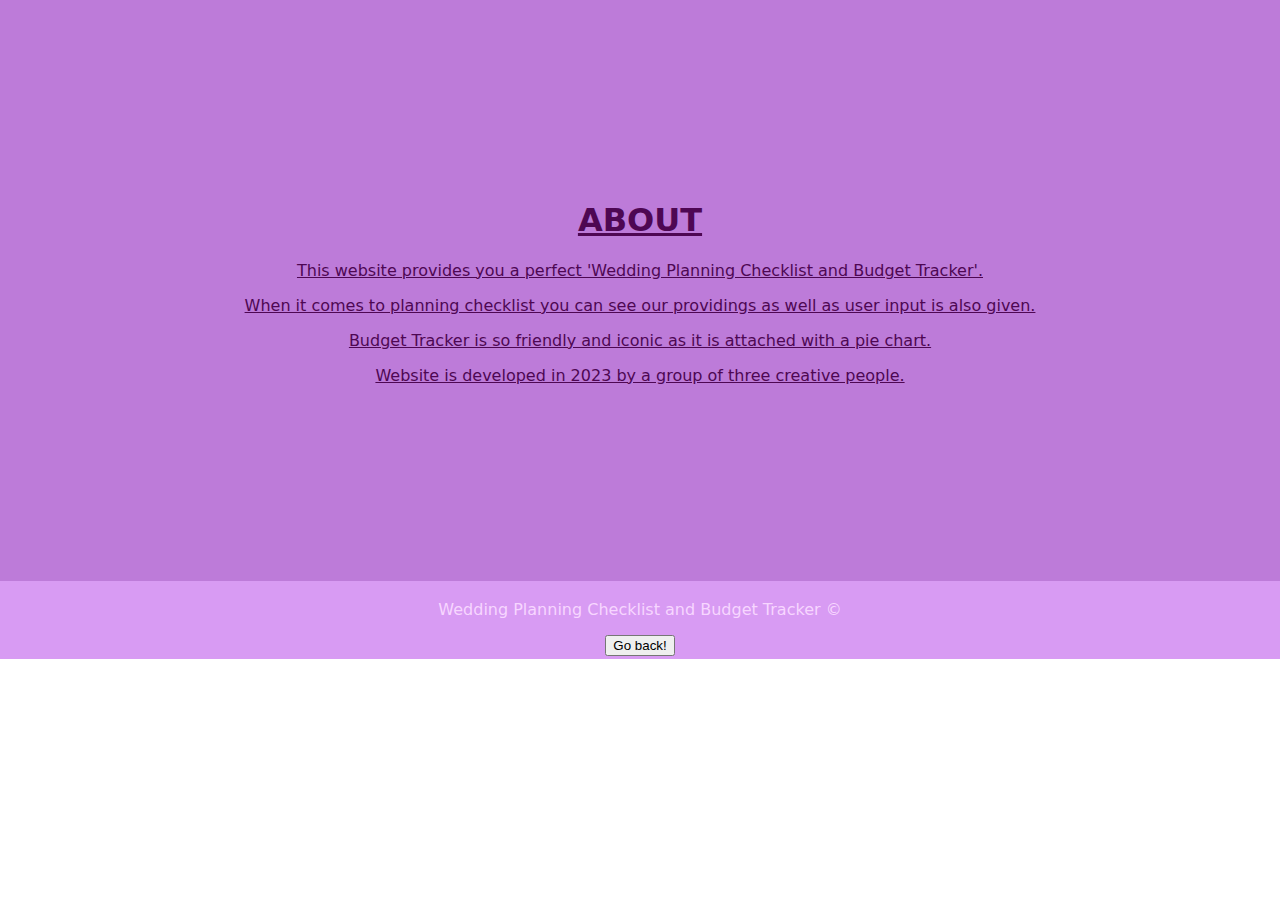
<file: about.html>
<!DOCTYPE html>
<html>
    <head>
        <meta charset="UTF-8">
        <meta name="viewport" content="width=device-width, initial-scale=1"> 
        <title>ABOUT</title>
        <style>
            body {
                font-family: system-ui, -apple-system, BlinkMacSystemFont, 'Segoe UI', Roboto, Oxygen, Ubuntu, Cantarell, 'Open Sans', 'Helvetica Neue', sans-serif;
                margin: 0;
            }
            html {
                box-sizing: border-box;
            }
            .about-section {
             padding: 180px;
             text-align: center;
             background-color:  rgba(166, 77, 204, 0.74);
             color: rgb(78, 7, 83);
             font-family: system-ui, -apple-system, BlinkMacSystemFont, 'Segoe UI', Roboto, Oxygen, Ubuntu, Cantarell, 'Open Sans', 'Helvetica Neue', sans-serif;
             text-decoration: underline;
            }
            title {
             color: rgb(247, 214, 255);
            }
            footer {
             text-align: center;
             padding: 3px;
             background-color:  rgb(216, 155, 243);
             color: rgb(247, 214, 255);
            }
</style>
</head>
<body>

<div class="about-section">
  <h1>ABOUT</h1>
  <p>This website provides you a perfect 'Wedding Planning Checklist and Budget Tracker'.</p>
  <p>When it comes to planning checklist you can see our providings as well as user input is also given.</p>
  <p>Budget Tracker is so friendly and iconic as it is attached with a pie chart.</p>
  <p>Website is developed in 2023 by a group of three creative people.</p>
</div>
</body>
<footer>
    <p>Wedding Planning Checklist and Budget Tracker &copy;</p>
    <form>
        <input type="button" value="Go back!" onclick="history.back()">
       </form>
</footer>
</html>
</file>
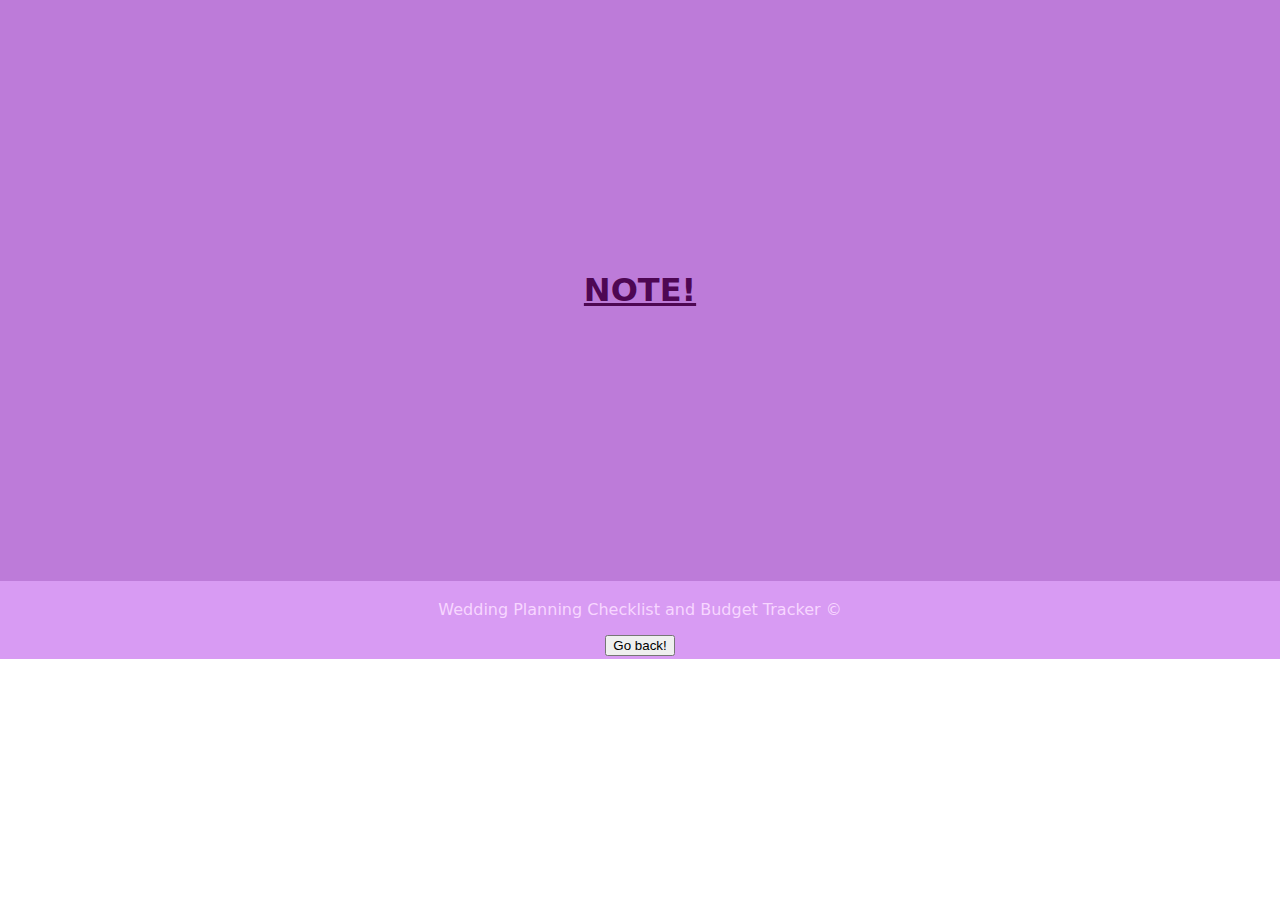
<file: note.html>
<!DOCTYPE html>
<html>
    <head>
        <meta charset="UTF-8">
        <meta name="viewport" content="width=device-width, initial-scale=1"> 
        <title>NOTE</title>
        <style>
            body {
                font-family: system-ui, -apple-system, BlinkMacSystemFont, 'Segoe UI', Roboto, Oxygen, Ubuntu, Cantarell, 'Open Sans', 'Helvetica Neue', sans-serif;
                margin: 0;
            }
            html {
                box-sizing: border-box;
            }
            .note-section {
             padding: 250px;
             text-align: center;
             background-color: rgba(166, 77, 204, 0.74);
             color: rgb(78, 7, 83);
             font-family: system-ui, -apple-system, BlinkMacSystemFont, 'Segoe UI', Roboto, Oxygen, Ubuntu, Cantarell, 'Open Sans', 'Helvetica Neue', sans-serif;
             text-decoration: underline;
            }
            title {
             color: rgb(247, 214, 255);
            }
            footer {
             text-align: center;
             padding: 3px;
             background-color: rgb(216, 155, 243);
             color: rgb(247, 214, 255);
            }
</style>
</head>
<body>

<div class="note-section">
  <h1>NOTE!</h1>
</div>
</body>
<footer>
    <p>Wedding Planning Checklist and Budget Tracker &copy;</p>
    <form>
        <input type="button" value="Go back!" onclick="history.back()">
       </form>
</footer>
</html>
</file>
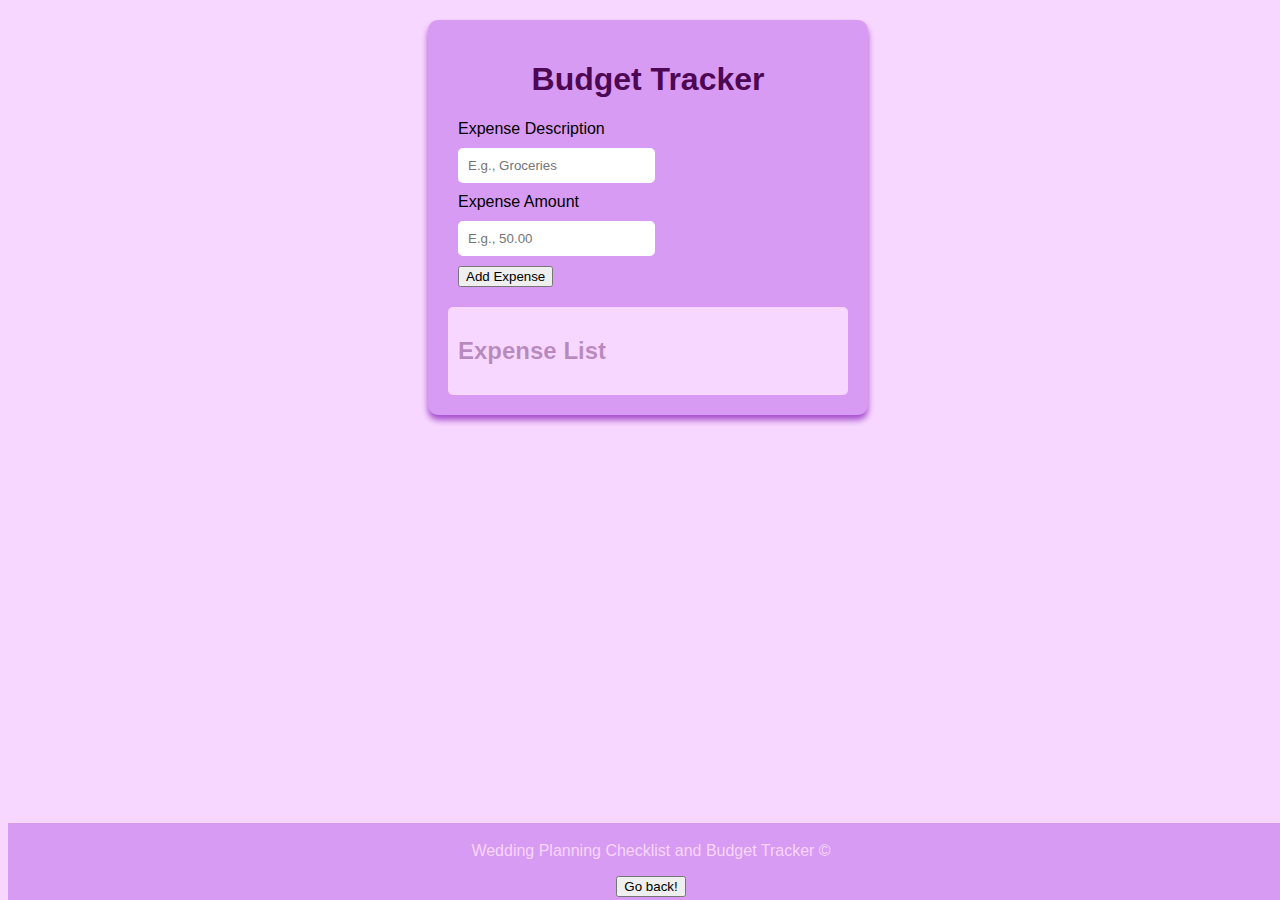
<file: pro2.html>
<!DOCTYPE html>
<html lang="en">
<head>
    <meta charset="UTF-8">
    <meta name="viewport" content="width=device-width, initial-scale=1.0">
    <title>Budget Tracker</title>
    <style>
        body {
            font-family: Arial, sans-serif;
            background-color:rgb(247, 215, 255);
            width: 100vw;
        }

        #budget-container {
            background-color: rgb(216, 155, 243);
            margin: 20px auto;
            max-width: 400px;
            padding: 20px;
            border-radius: 10px;
            box-shadow: 0 5px 6px rgb(166, 77, 204);
 }
        

        h1 {
            color: rgb(78, 7, 83);
            text-align: center;
        }

        #expense-form {
            margin-top: 20px;
            text-align: center;
            border: none;
        }
        #expense-amount {
            color: rgb(78, 7, 83);
            display: flex;
            border: none;
            border-radius: 5px;
            padding: 10px;
        }
        #expense-description {
            color: rgb(78, 7, 83);
            display: flex;
            border: none;
            border-radius: 5px;
            padding: 10px;
        }

        #expense-form label, #expense-form input, #expense-form button {
            display: flex;
            margin: 10px;
        }

        #expense-list {
            background-color: rgb(247, 215, 255);;
            margin-top: 20px;
            border-radius: 5px;
            padding: 10px;
        }

        #expense-list ul {
            list-style: none;
            padding: 0;
        }

     .expense-item {
            display: flex;
            justify-content: space-between;
            padding: 20px;
            border-bottom: 1px solid rgb(191, 164, 241) 24, 226;
        }

        .expense-item:last-child {
            border-bottom: none;
        }

        .expense-item span {
            flex: 1;
        }

        .expense-item .delete-btn {
            background-color: rgb(216, 155, 243);;
            color: rgb(247, 214, 255);
            border: none;
            padding: 5px 10px;
            border-radius: 5px;
            cursor: pointer;
        }
        h2{
            color:#4f085460 ;
        }
        footer {
             text-align: center;
             padding: 3px;
             background-color:  rgb(216, 155, 243);
             color: rgb(247, 214, 255);
             position: absolute;
             bottom: 0px;
             width: 100vw;
            }
    </style>
</head>
<body>
    <div id="budget-container">
        <h1>Budget Tracker</h1>
        <form id="expense-form">
            <label for="expense-description">Expense Description</label>
            <input type="text" id="expense-description" placeholder="E.g., Groceries" required>

            <label for="expense-amount">Expense Amount</label>
            <input type="number" id="expense-amount" placeholder="E.g., 50.00" step="0.01" required>

            <button type="button" onclick="addExpense()">Add Expense</button>
        </form>

        <div id="expense-list">
            <h2>Expense List</h2>
            <ul id="expenses">
                <!-- Expense items will be dynamically added here -->
            </ul>
        </div>
    </div>

    <script>
        function addExpense() {
            const description = document.getElementById('expense-description').value;
            const amount = parseFloat(document.getElementById('expense-amount').value);

            if (description && !isNaN(amount)) {
                const expensesList = document.getElementById('expenses');
                const listItem = document.createElement('li');
                listItem.className = 'expense-item';
                listItem.innerHTML = `
                    <span>${description}</span>
                    <span>$${amount.toFixed(2)}</span>
                    <button class="delete-btn" onclick="deleteExpense(this)">Delete</button>
                `;
                expensesList.appendChild(listItem);

                document.getElementById('expense-description').value = '';
                document.getElementById('expense-amount').value = '';
            }
        }

        function deleteExpense(button) {
            const listItem = button.parentElement;
            listItem.remove();
        }
    </script>
</body>
<footer>
    <p>Wedding Planning Checklist and Budget Tracker &copy;</p>
    <form>
        <input type="button" value="Go back!" onclick="history.back()">
       </form>
</footer>
</html>
</file>
